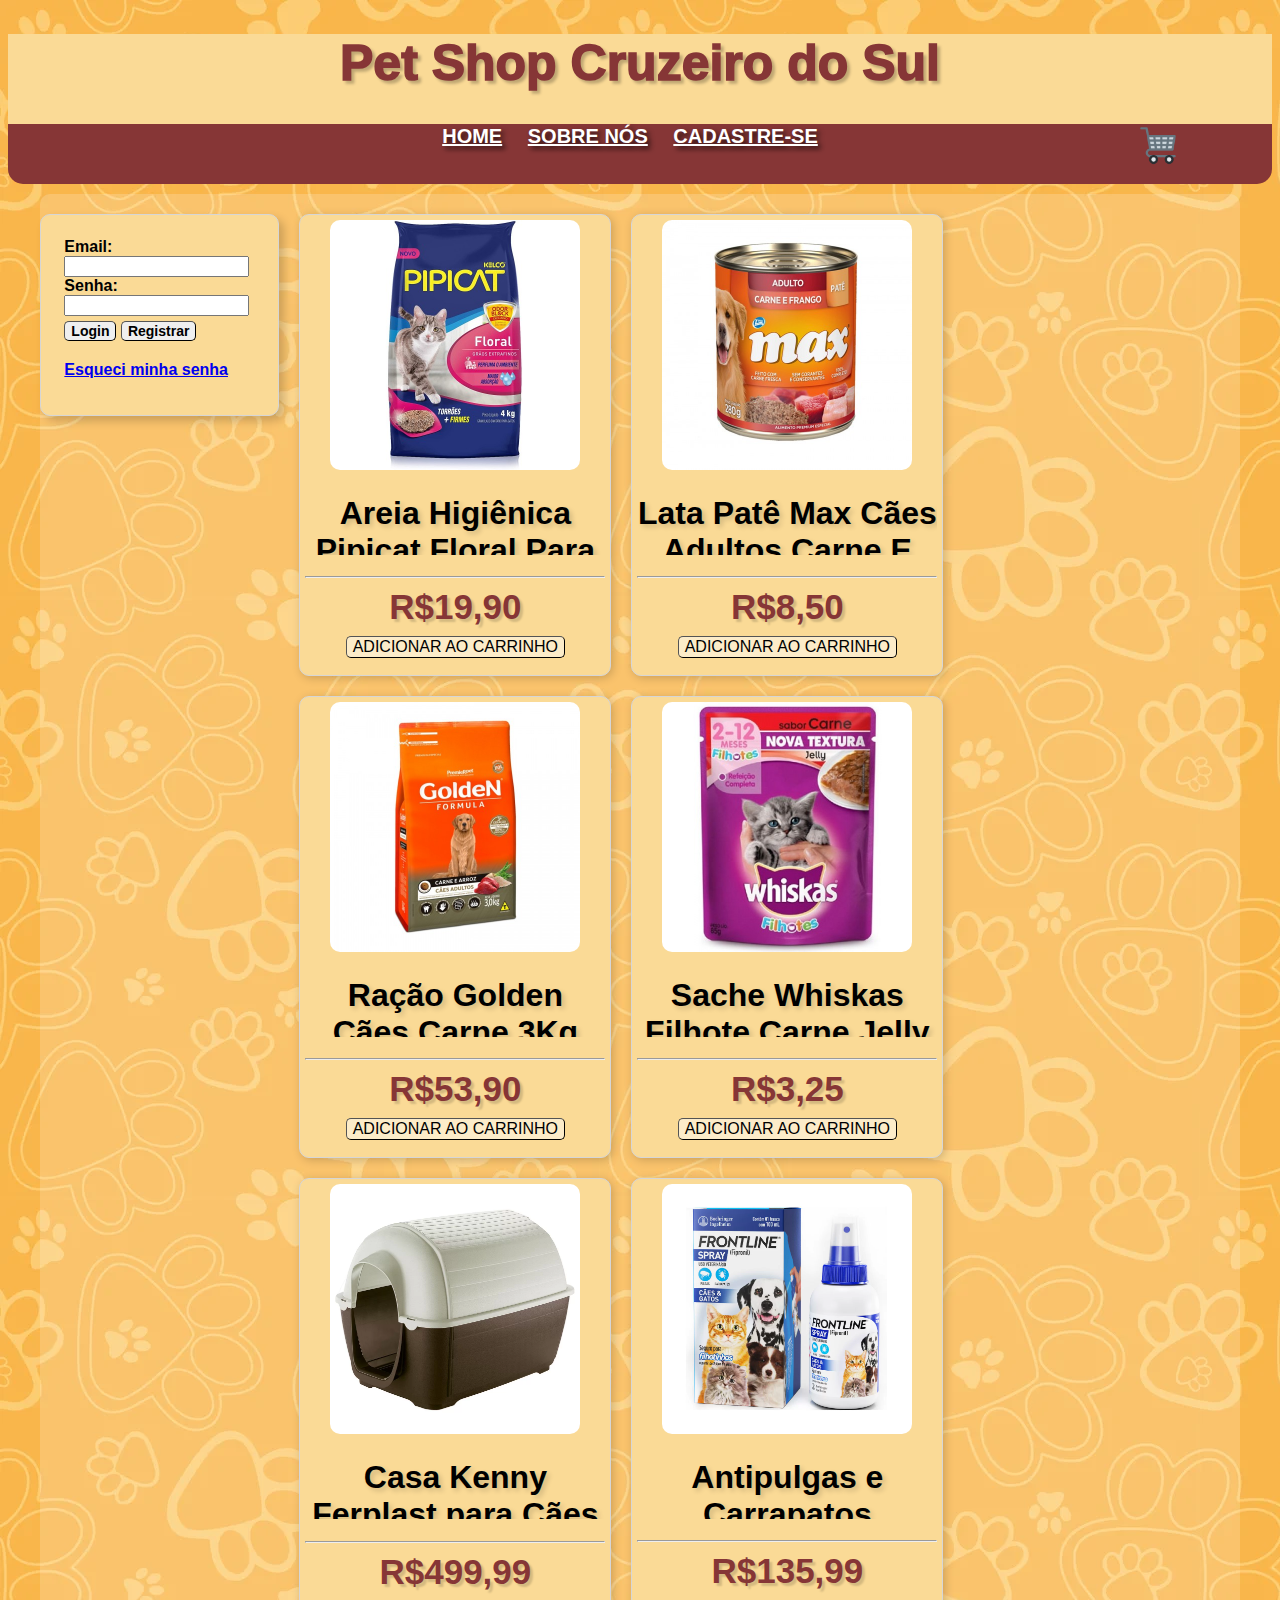
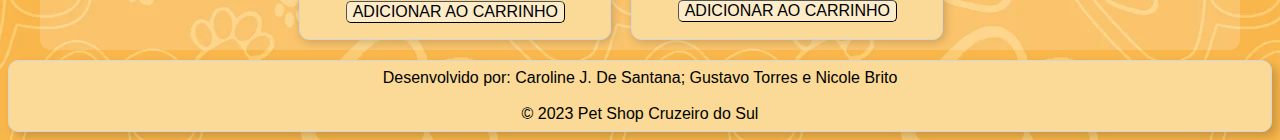
<file: index.html>
<!DOCTYPE html>
<html lang="pt-br">

<head>
    <meta charset="UTF-8">
    <meta name="viewport" content="width=device-width, initial-scale=1.0">
    <title>Pet Shop UNICSUL - Home</title>
    <link rel="stylesheet" href="style.css">
</head>
<header>
    <div class="bg2">
    <h1 class="titulo">Pet Shop Cruzeiro do Sul</h1>
    <nav class="hyperlinks">
            <a href="index.html">HOME</a>
            <a href="sobrenos/petshop_sobrenos.html">SOBRE NÓS</a> 
            <a href="cadastro/cadastro.html">CADASTRE-SE</a> 
            <a href=""><img src="imgs/carrinho-compras.png" class="iconeCarrinho"></a>
    </nav>
    </div>
</header>

<body>
<div class="bgbody">
    <div class="login">
        <form class="formulario">
            <label for="email">Email:</label><br>
            <input type="email" id="email" name="email"><br>
            <label for="senha">Senha:</label><br>
            <input type="password" id="senha" name="senha"> <br>
            <button id="botao-login">Login</button> <button id="botao-login">Registrar</button> <br> <a href="#">Esqueci minha senha</a>
        </form>
    </div>

    <div class="produtos">
        <article class="produto">
            <img src="imgs/produtos/prod1.jpg" alt="">
            <h1 id="nomeProduto">Areia Higiênica Pipicat Floral Para Gatos 4Kg</h1>
            <hr>
            <div class="produto-parte-inferior">
            <h2 id="preco">R$19,90</h2>
                <div class="botao">
                    <button>ADICIONAR AO CARRINHO</button>
                </div>
            </div>
        </article>

        <article class="produto">
            <img src="imgs/produtos/prod2.jpg" alt="">
            <h1 id="nomeProduto">Lata Patê Max Cães Adultos Carne E Frango 280G</h1>
            <hr>
            <div class="produto-parte-inferior">
            <h2 id="preco">R$8,50</h2>
                <div class="botao">
                    <button>ADICIONAR AO CARRINHO</button>
                </div>
            </div>
        </article>



        <article class="produto">
            <img src="imgs/produtos/prod3.jpg" alt="">
            <h1 id="nomeProduto">Ração Golden Cães Carne 3Kg</h1>
            <hr>
            <div class="produto-parte-inferior">
            <h2 id="preco">R$53,90</h2>
                <div class="botao">
                    <button>ADICIONAR AO CARRINHO</button>
                </div>
            </div>
        </article>

        <article class="produto">
            <img src="imgs/produtos/prod4.jpg" alt="">
            <h1 id="nomeProduto">Sache Whiskas Filhote Carne Jelly 85G</h1>
            <hr>
            <div class="produto-parte-inferior">
            <h2 id="preco">R$3,25</h2>
                <div class="botao">
                    <button>ADICIONAR AO CARRINHO</button>
                </div>
            </div>
        </article>

        <article class="produto">
            <img src="imgs/produtos/prod5.png" alt="">
            <h1 id="nomeProduto">Casa Kenny Ferplast para Cães</h1>
            <hr>
            <div class="produto-parte-inferior">
            <h2 id="preco">R$499,99</h2>
                <div class="botao">
                    <button>ADICIONAR AO CARRINHO</button>
                </div>
            </div>
        </article>

        <article class="produto">
            <img src="imgs/produtos/prod6.png" alt="">
            <h1 id="nomeProduto">Antipulgas e Carrapatos Frontline Spray para Cães e Gatos</h1>
            <hr>
            <div class="produto-parte-inferior">
            <h2 id="preco">R$135,99</h2>
                <div class="botao">
                    <button>ADICIONAR AO CARRINHO</button>
                </div>
            </div>
        </article>

        

    </div>
</div>
</body>
<footer>
    <div class="creditos-footer"><p>Desenvolvido por: Caroline J. De Santana; Gustavo Torres e Nicole Brito</p><br><p>© 2023 Pet Shop Cruzeiro do Sul</p></div>
</footer>

</html>
</file>
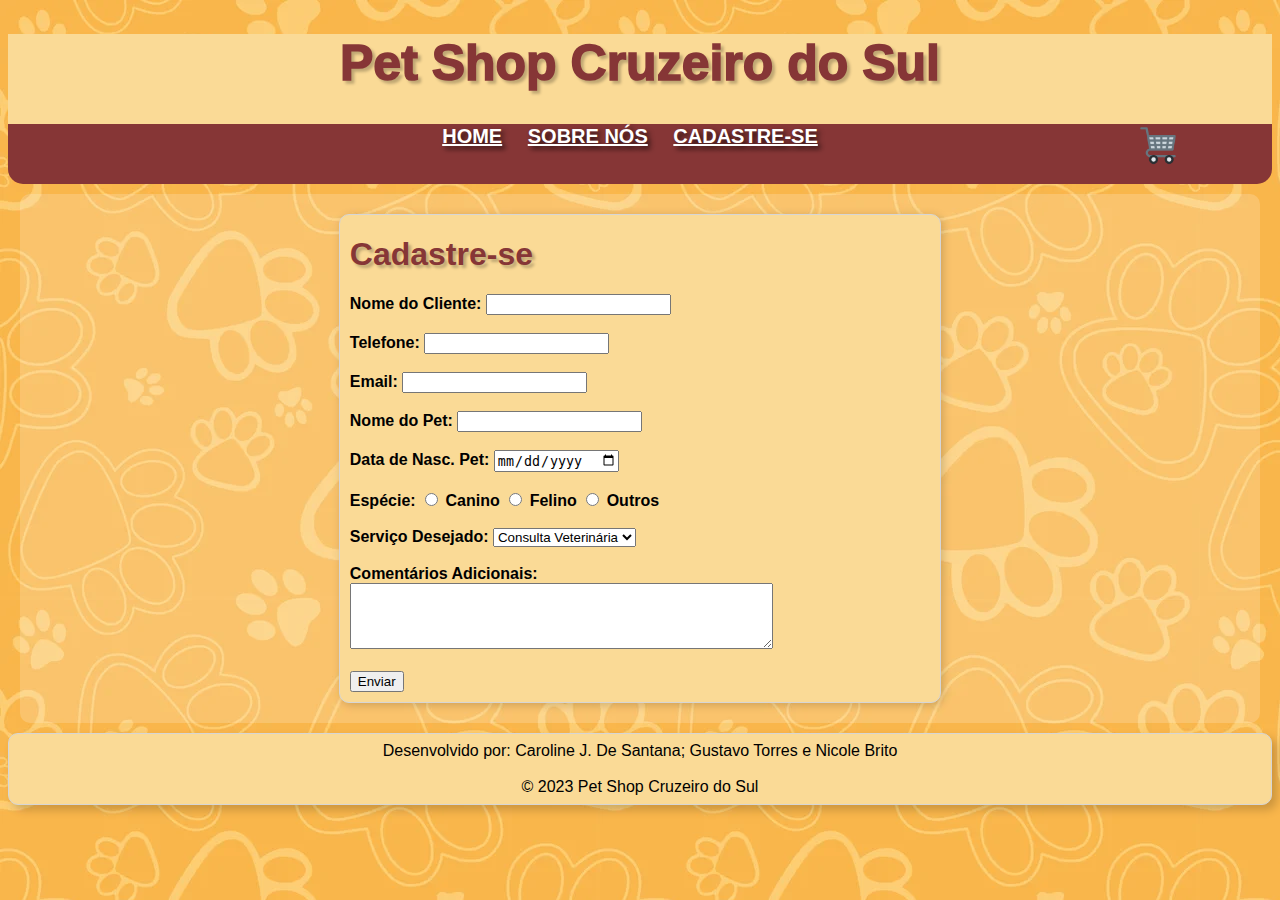
<file: cadastro/cadastro.html>
<!DOCTYPE html>
<html lang="pt-br">
<head>
    <meta charset="UTF-8">
    <meta name="viewport" content="width=device-width, initial-scale=1.0">
    <title> Contato </title>
    <link rel="stylesheet" href="teste1.css">
</head>
<header>
    <div class="bg2">
    <h1 class="titulo">Pet Shop Cruzeiro do Sul</h1>
    <nav class="hyperlinks">
        <a href="../index.html">HOME</a>
        <a href="../sobrenos/petshop_sobrenos.html">SOBRE NÓS</a> 
        <a href="cadastro.html">CADASTRE-SE</a> 
        <a href=""><img src="imgs/carrinho-compras.png" class="iconeCarrinho"></a>
    </nav>
    </div>
</header>
<body>
    <div class="bgbody">
        <div class="bg-cadastro">
            <main class="cadastro">
            <h1>Cadastre-se </h1>
            <form action="formulario" method="POST">
                <label for="nome">Nome do Cliente:</label>
                <input type="text" id="nome" name="nome" required><br><br>

                <label for="telefone">Telefone:</label>
                <input type="tel" id="telefone" name="telefone" required><br><br>

                <label for="email">Email:</label>
                <input type="email" id="email" name="email"><br><br>

                <label for="animal">Nome do Pet:</label>
                <input type="text" id="animal" name="animal" required><br><br>
                <label for="data">Data de Nasc. Pet:</label>
                <input type="date" id="data" name="data" required><br><br>
                <label for="Especie"> Espécie: </label>
                <input type="radio" id="Canino" name="especie" value="Canino">
                <label for="Canino">Canino</label>
                <input type="radio" id="Felino" name="especie" value="Felino">
                <label for="Felino">Felino</label>
                <input type="radio" id="Outros" name="especie" value="Outros">
                <label for="Outros">Outros</label><br><br>
                <label for="servico">Serviço Desejado:</label>
                <select id="servico" name="servico" required>
        <option value="consulta">Consulta Veterinária</option>
                    <option value="banhoetosa">Banho e Tosa</option>
                    <option value="vacinas">Vacinas</option>
                    <option value="adoção"> Adoção</option>
                    <option value="hospedagempet"> Hospedagem Pet </option>
                    <option value="crechepet"> Creche Pet </option>
                    <option value="petsister">Pet Sister</option>
                    <option value="dogwalker"> Dog Walker</option>
                    <option value="adestramento"> Adestramento</option>

                </select><br><br>

                <label for="comentarios">Comentários Adicionais:</label><br>
                <textarea id="comentarios" name="comentarios" rows="4" cols="50"></textarea><br><br>

                <input type="submit" value="Enviar">
            </form>
            </main>
        </div>
        </div>
    </div>
</body>

<footer>
    <div class="creditos-footer"><p>Desenvolvido por: Caroline J. De Santana; Gustavo Torres e Nicole Brito</p><br><p>© 2023 Pet Shop Cruzeiro do Sul</p></div>
</footer>
</html>
</file>
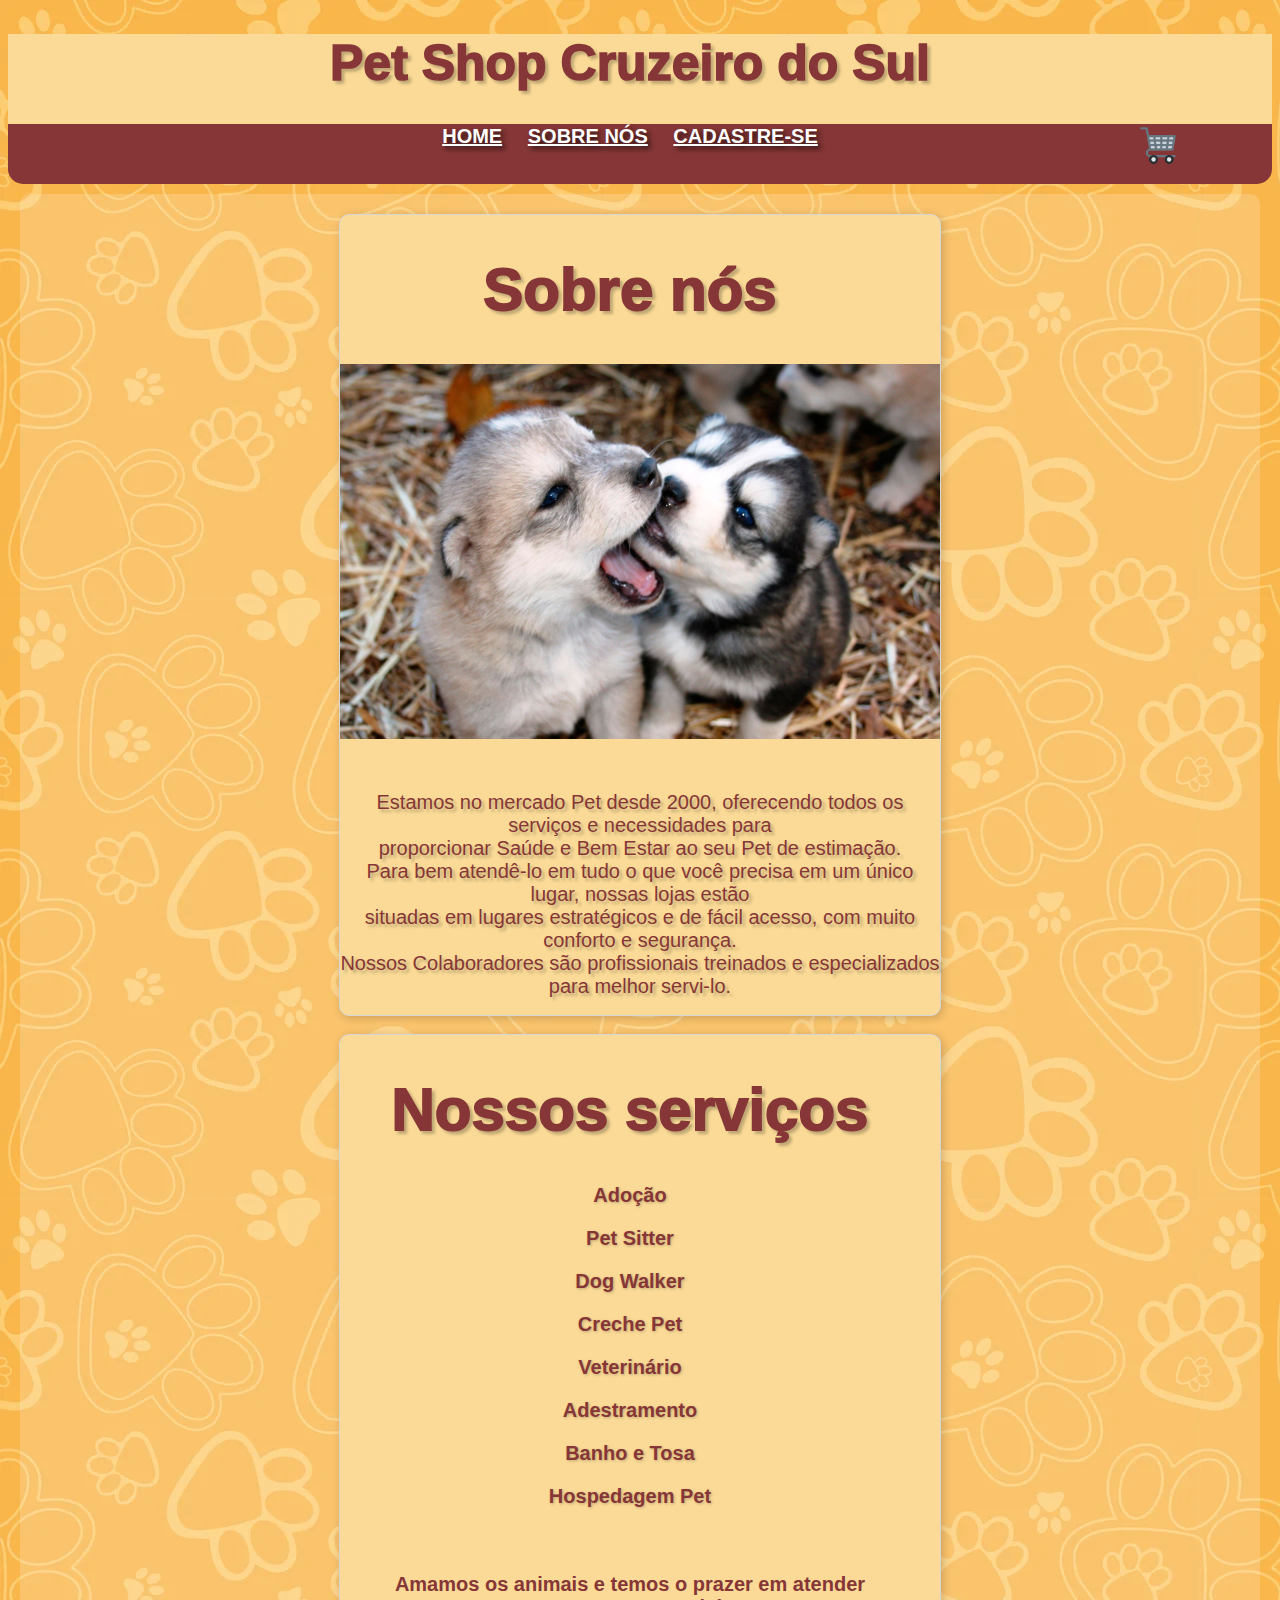
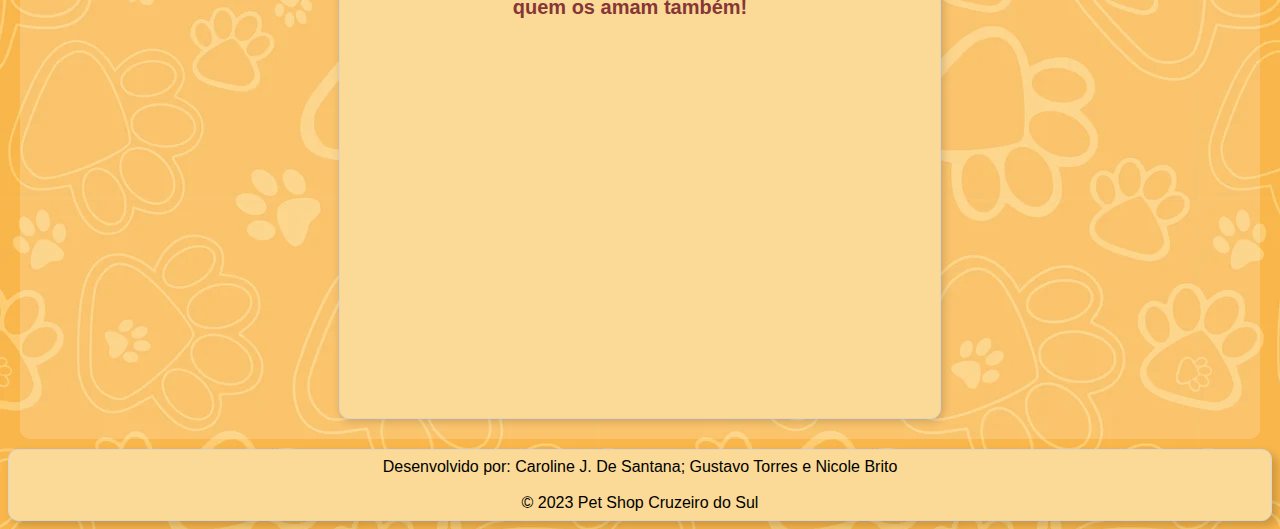
<file: sobrenos/petshop_sobrenos.html>
<!DOCTYPE html>
<html lang="pt-br">

<head>
    <meta charset="UTF-8">
    <meta name="viewport" content="width=device-width, initial-scale=1.0">
    <title>Sobre nós</title>
    <link rel="stylesheet" href="teste.css">
</head>
<header>
    <div class="bg2">
        <h1 class="titulo">Pet Shop Cruzeiro do Sul</h1>
        <nav class="hyperlinks">
            <a href="../index.html">HOME</a>
            <a href="petshop_sobrenos.html">SOBRE NÓS</a>
            <a href="../cadastro/cadastro.html">CADASTRE-SE</a>
            <a href=""><img src="../imgs/carrinho-compras.png" class="iconeCarrinho"></a>
        </nav>
    </div>
</header>

<body>
    <div class="bgbody">
        <div class="sobreNos">
            <h1> Sobre nós</h1>
            <a href=""><img src="imagens/cachorro.jpg" class="cachorro"></a>
            <br>
            <br>
            <h2>
                <center>Estamos no mercado Pet desde 2000, oferecendo todos os serviços e necessidades para<br>
                    proporcionar Saúde e Bem Estar ao seu Pet de estimação.<br>
                    Para bem atendê-lo em tudo o que você precisa em um único lugar, nossas lojas estão <br>
                    situadas em lugares estratégicos e de fácil acesso, com muito conforto e segurança.<br>
                    Nossos Colaboradores são profissionais treinados e especializados para melhor servi-lo.</center>
            </h2>
        </div>
        <br>
        <div class="servicos">
            <h1> Nossos serviços </h1>
            <center>

                <h3>Adoção</h3>

                <h3>Pet Sitter</h3>

                <h3>Dog Walker</h3>

                <h3>Creche Pet</h3>

                <h3>Veterinário</h3>

                <h3>Adestramento</h3>

                <h3>Banho e Tosa</h3>

                <h3>Hospedagem Pet</h3>
                <br>
                <h4> Amamos os animais e temos o prazer em atender quem os amam também! </h4>

                <iframe width="620" height="350" src="https://www.youtube.com/embed/GV6fiLMbwUA"
                    title="10 ERROS COMUNS AO DAR BANHO NO SEU CACHORRO!" frameborder="0"
                    allow="accelerometer; autoplay; clipboard-write; encrypted-media; gyroscope; picture-in-picture; web-share"
                    allowfullscreen></iframe>
            </center>
            <br>
        </div>
    </div>
</body>
<footer>
    <div class="creditos-footer">
        <p>Desenvolvido por: Caroline J. De Santana; Gustavo Torres e Nicole Brito</p><br>
        <p>© 2023 Pet Shop Cruzeiro do Sul</p>
    </div>
</footer>

</html>
</file>
<file: style.css>
.titulo{
    font-size: 50px;
    color: #863636;
    text-align: center;
}
header{
    background-color: #863636;
    border-radius: 15px;
    height: 150px;
}

body{
    background-image: url(imgs/bg.jpg);
}

.bg2{
    background-color: #fada96;
    height: 90px;
}
.login{
    background-color: #fada96;
    width: 250px;
    height: 200px;
    border-radius: 10px;
    margin-top: 20px;
    margin-right: 10px;
    border-style: solid; border-color: #d6d6d6; 
    border-width: 1px;
    box-shadow: #0000002f 5px 5px 10px;
}

.login label button{
    font-size: 15px;
    font-family: 'Gill Sans', 'Gill Sans MT', Calibri, 'Trebuchet MS', sans-serif;
}


.login button{
    margin-bottom: 20px;
    font-size: 14px;
    font-weight: bold;
}

#botao-login{
    margin-top: 5px;
    border-radius: 5px;
    border-width: 1px;
}

.formulario{
    padding: 10%;
    font-family: 'Segoe UI', Tahoma, Geneva, Verdana, sans-serif;
    font-weight: bolder;
}

.bgbody{
    margin: 0 auto;
    margin-top: 10px;
    background-color: #ffffff2f;
    border-radius: 10px;
    height: 100%;
    width: 95%;
    display: flex;
    justify-content: center;
}

header h1{
    font-family: Arial, Helvetica, sans-serif;
    font-weight:1000;
    text-shadow: #0000003d 3px 3px 3px;
}

.hyperlinks{
    list-style-type: none;
    font-family: 'Segoe UI', Tahoma, Geneva, Verdana, sans-serif;
    font-weight: 600;
    font-size: 20px;
    color: #863636;
    text-shadow: #000000bb 3px 3px 5px;
    list-style-type: none;
    color: inherit;
    text-align: center;
    margin: 10px;
}

.hyperlinks a{
    padding: 10px;
    color: rgb(255, 255, 255);
}

.iconeCarrinho{
    position: absolute;
    width: 40px;
    margin-left: 300px;
}


.produtos{
    width: 1000px;
    padding-top: 10px;
}

.produto{
    width: 300px;
    height: 450px;
    background-color:#fada96;
    padding: 5px;
    border-radius: 15px;
    font-family:'Franklin Gothic Medium', 'Arial Narrow', Arial, sans-serif;  
    margin-top: 10px;
    margin-bottom: 10px;
    margin-inline: 10px;
    text-align: center;
    float: left;
    border: #ffffff2f;
    border-style: solid; border-color: #d6d6d6; 
    border-width: 1px;
    box-shadow: #0000002f 2px 2px 10px;
}

.produto{
    border-radius: 10px;
}

.produto img{
    width: 250px;
    border-radius: 10px;
}

.produto h1{
    text-overflow: ellipsis;
    overflow: hidden;
    height: 60px;
    text-shadow: #00000027 3px 3px 5px;
}

.produto button{
    margin-bottom: 20px;
    font-size: 16px;
    font-weight: bold;
    text-align: right;
    background-color: #ffffff7c;
    border-radius: 5px;
    font-weight: 500;
    font-family: 'Segoe UI', Tahoma, Geneva, Verdana, sans-serif;
    border-width: 1px;
}

.produto-parte-inferior{
    color: #863636;
    line-height: 0px;
}

.produto-parte-inferior h2{
    font-weight: 900;
    font-size: 35px;
}

#preco{
    text-shadow: #00000027 3px 3px 2px;
}

footer{
    background-color: #fada96;
    font-family: 'Segoe UI', Tahoma, Geneva, Verdana, sans-serif;
    text-align: center;
    border-radius: 10px;
    border: #ffffff2f;
    border-style: solid; border-color: #d6d6d6; 
    border-width: 1px;
    box-shadow: #0000002f 5px 5px 10px;
    margin-top: 10px;
    line-height: 2px;
}
</file>
<file: cadastro/teste1.css>
.titulo{
    font-size: 50px;
    color: #863636;
    text-align: center;
}
header{
    background-color: #863636;
    border-radius: 15px;
    height: 150px;
}

body{
    background-image: url(imgs/bg.jpg);
}

.bg2{
    background-color: #fada96;
    height: 90px;
}
.login{
    background-color: #fada96;
    width: 250px;
    height: 200px;
    border-radius: 10px;
    margin-top: 20px;
    margin-right: 10px;
    border-style: solid; border-color: #d6d6d6; 
    border-width: 1px;
    box-shadow: #0000002f 5px 5px 10px;
}

.login label button{
    font-size: 15px;
    font-family: 'Gill Sans', 'Gill Sans MT', Calibri, 'Trebuchet MS', sans-serif;
}


.login button{
    margin-bottom: 20px;
    font-size: 14px;
    font-weight: bold;
}

#botao-login{
    margin-top: 5px;
    border-radius: 5px;
    border-width: 1px;
}

.bgbody{
    margin: 0 auto;
    margin-top: 10px;
    background-color: #ffffff2f;
    border-radius: 10px;
    height: 100%;
    width: 95%;
    padding: 20px;
}

.cadastro{
    margin-top: 20px;
    font-family: 'Segoe UI', Tahoma, Geneva, Verdana, sans-serif;
    font-weight: bolder;
    margin-bottom: 10px;
    margin-inline: 10px;
}

.bg-cadastro{
    width: 50%;
    height: auto;
    background-color:#fada96;
    border: #ffffff2f;
    border-style: solid; border-color: #d6d6d6; 
    border-width: 1px;
    box-shadow: #0000002f 2px 2px 10px;
    margin: 0 auto;
    border-radius: 10px;
}


header h1{
    font-family: Arial, Helvetica, sans-serif;
    font-weight:1000;
    text-shadow: #0000003d 3px 3px 3px;
}

.cadastro h1{
    color: #863636;
    text-shadow: #0000003d 3px 3px 3px;
}

.hyperlinks{
    list-style-type: none;
    font-family: 'Segoe UI', Tahoma, Geneva, Verdana, sans-serif;
    font-weight: 600;
    font-size: 20px;
    color: #863636;
    text-shadow: #000000bb 3px 3px 5px;
    list-style-type: none;
    color: inherit;
    text-align: center;
    margin: 10px;
}

.hyperlinks a{
    padding: 10px;
    color: rgb(255, 255, 255);
}

.iconeCarrinho{
    position: absolute;
    width: 40px;
    margin-left: 300px;
}



footer{
    background-color: #fada96;
    font-family: 'Segoe UI', Tahoma, Geneva, Verdana, sans-serif;
    text-align: center;
    border-radius: 10px;
    border: #ffffff2f;
    border-style: solid; border-color: #d6d6d6; 
    border-width: 1px;
    box-shadow: #0000002f 5px 5px 10px;
    margin-top: 10px;
    line-height: 2px;
}
</file>
<file: sobrenos/teste.css>
.titulo{
    font-size: 50px;
    color: #863636;
    text-align: center;
}
header{
    background-color: #863636;
    border-radius: 15px;
    height: 150px;
}
body{
    background-image: url(imagens/bg.jpg);
}
.bg2{
    background-color: #fada96;
    height: 90px;
}

header h1{
    font-family: Arial, Helvetica, sans-serif;
    font-weight:1000;
    text-shadow: #0000003d 3px 3px 3px;
}
.hyperlinks{
    list-style-type: none;
    font-family: 'Segoe UI', Tahoma, Geneva, Verdana, sans-serif;
    font-weight: 600;
    font-size: 20px;
    color: #863636;
    text-shadow: #000000bb 3px 3px 5px;
    list-style-type: none;
    color: inherit;
    text-align: center;
    margin: 10px;
}
.hyperlinks a{
    padding: 10px;
    color: rgb(255, 255, 255);
}
.iconeCarrinho{
    position: absolute;
    width: 40px;
    margin-left: 300px;
}
body h1{
    position: center;
    font-family: Arial, Helvetica, sans-serif;
    font-weight:1000;
    font-size: 60px;
    color: #863636;
    text-align: center;
    margin-left: 50px;
    margin-right: 70px;
    text-shadow: #0000003d 3px 3px 3px;
}
.cachorro {
    width: 600px;
    margin: 0 auto;
    display: block;
}

.bgbody{
    margin: 0 auto;
    margin-top: 10px;
    background-color: #ffffff2f;
    border-radius: 10px;
    height: 100%;
    width: 95%;
    padding: 20px;
}

.sobreNos{
    width: 50%;
    height: auto;
    background-color:#fada96;
    border: #ffffff2f;
    border-style: solid; border-color: #d6d6d6; 
    border-width: 1px;
    box-shadow: #0000002f 2px 2px 10px;
    margin: 0 auto;
    border-radius: 10px;
}

.servicos{
    width: 50%;
    height: auto;
    background-color:#fada96;
    border: #ffffff2f;
    border-style: solid; border-color: #d6d6d6; 
    border-width: 1px;
    box-shadow: #0000002f 2px 2px 10px;
    margin: 0 auto;
    border-radius: 10px;
}


body h2{
    font-family: Arial, Helvetica, sans-serif;
    font-weight:10;
    font-size: 20px;
    color: #863636;
    text-shadow: #0000003d 3px 3px 3px;
}

body h3{
    position: center;
    font-family: Arial, Helvetica, sans-serif;
    font-weight:600;
    font-size: 20px;
    color: #863636;
    text-align: center;
    margin-left: 50px;
    margin-right: 70px;
    text-shadow: #0000003d 1px 1px 3px;
}
body h4{
    position: center;
    font-family: Arial, Helvetica, sans-serif;
    font-weight:700;
    font-size: 20px;
    color: #863636;
    text-align: center;
    margin-left: 50px;
    margin-right: 70px;
}


footer{
    background-color: #fada96;
    font-family: 'Segoe UI', Tahoma, Geneva, Verdana, sans-serif;
    text-align: center;
    border-radius: 10px;
    border: #ffffff2f;
    border-style: solid; border-color: #d6d6d6; 
    border-width: 1px;
    box-shadow: #0000002f 5px 5px 10px;
    margin-top: 10px;
    line-height: 2px;
}
</file>
